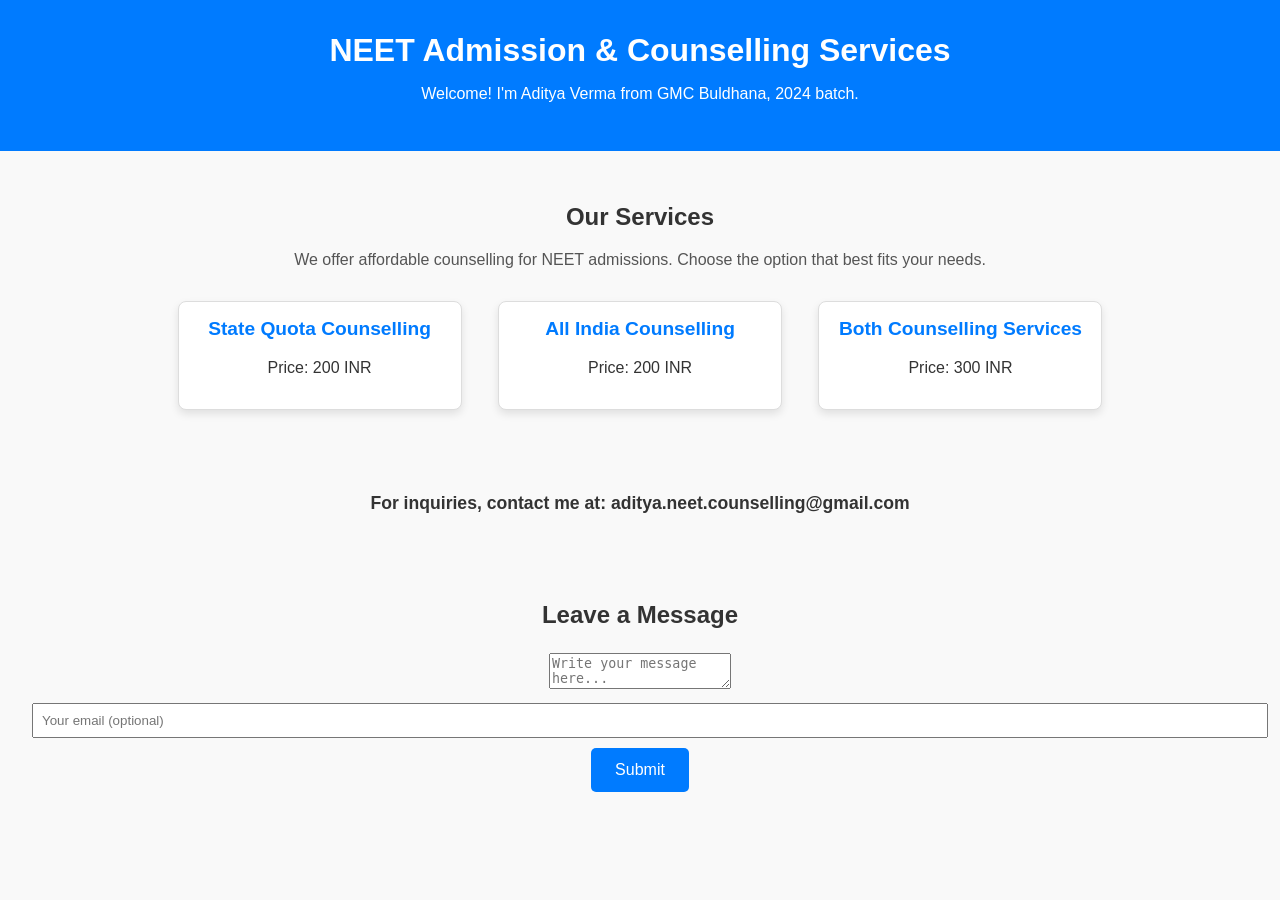
<file: index.html>
<!DOCTYPE html>
<html lang="en">
<head>
    <meta charset="UTF-8">
    <meta name="viewport" content="width=device-width, initial-scale=1.0">
    <title>NEET Admission & Counselling Services</title>
    <link rel="stylesheet" href="styles.css">
</head>
<body>

<header>
    <h1>NEET Admission & Counselling Services</h1>
    <p>Welcome! I'm Aditya Verma from GMC Buldhana, 2024 batch.</p>
</header>

<section class="services">
    <h2>Our Services</h2>
    <p>We offer affordable counselling for NEET admissions. Choose the option that best fits your needs.</p>

    <div class="card">
        <h3>State Quota Counselling</h3>
        <p>Price: 200 INR</p>
    </div>

    <div class="card">
        <h3>All India Counselling</h3>
        <p>Price: 200 INR</p>
    </div>

    <div class="card">
        <h3>Both Counselling Services</h3>
        <p>Price: 300 INR</p>
    </div>
</section>

<section class="contact">
    <p><strong>For inquiries, contact me at: aditya.neet.counselling@gmail.com</strong></p>
</section>

<section class="message-form">
    <h2>Leave a Message</h2>
    <form id="contactForm">
        <textarea name="message" placeholder="Write your message here..." required></textarea><br>
        <input type="email" name="email" placeholder="Your email (optional)" style="width:100%;padding:8px;margin:10px 0;" />
        <button type="submit">Submit</button>
    </form>
</section>

<!-- Link to your external JavaScript file -->
<script src="script.js"></script>

</body>
</html>
</file>
<file: styles.css>
body {
    font-family: Arial, sans-serif;
    margin: 0;
    padding: 0;
    background-color: #f9f9f9;
    color: #333;
}

header {
    text-align: center;
    padding: 2em 0;
    background-color: #007bff;
    color: #fff;
}

h1 {
    font-size: 2em;
    margin: 0;
}

.services {
    padding: 2em;
    text-align: center;
}

.services h2 {
    font-size: 1.5em;
    color: #333;
}

.services p {
    font-size: 1em;
    color: #555;
}

.card {
    display: inline-block;
    width: 250px;
    margin: 1em;
    padding: 1em;
    border: 1px solid #ddd;
    border-radius: 8px;
    box-shadow: 0px 4px 8px rgba(0, 0, 0, 0.1);
    background-color: #fff;
}

.card h3 {
    font-size: 1.2em;
    color: #007bff;
    margin-top: 0;
}

.card p {
    font-size: 1em;
    color: #333;
}

.contact {
    text-align: center;
    margin: 2em 0;
    font-size: 1.1em;
}

.message-form {
    padding: 2em;
    text-align: center;
}

.message-form h2 {
    font-size: 1.5em;
    color: #333;
    margin-bottom: 1em;
}

#messageForm {
    display: inline-block;
    width: 100%;
    max-width: 500px;
}

#messageText {
    width: 100%;
    height: 150px;
    padding: 1em;
    font-size: 1em;
    border: 1px solid #ddd;
    border-radius: 8px;
    resize: vertical;
    box-shadow: inset 0px 2px 4px rgba(0, 0, 0, 0.1);
    background-color: #f4f4f4;
}

#messageText:focus {
    outline: none;
    border-color: #007bff;
    background-color: #fff;
    box-shadow: inset 0px 4px 8px rgba(0, 123, 255, 0.2);
}

button[type="submit"] {
    padding: 0.8em 1.5em;
    font-size: 1em;
    color: #fff;
    background-color: #007bff;
    border: none;
    border-radius: 5px;
    cursor: pointer;
    transition: background-color 0.3s ease;
}

button[type="submit"]:hover {
    background-color: #0056b3;
}
</file>
